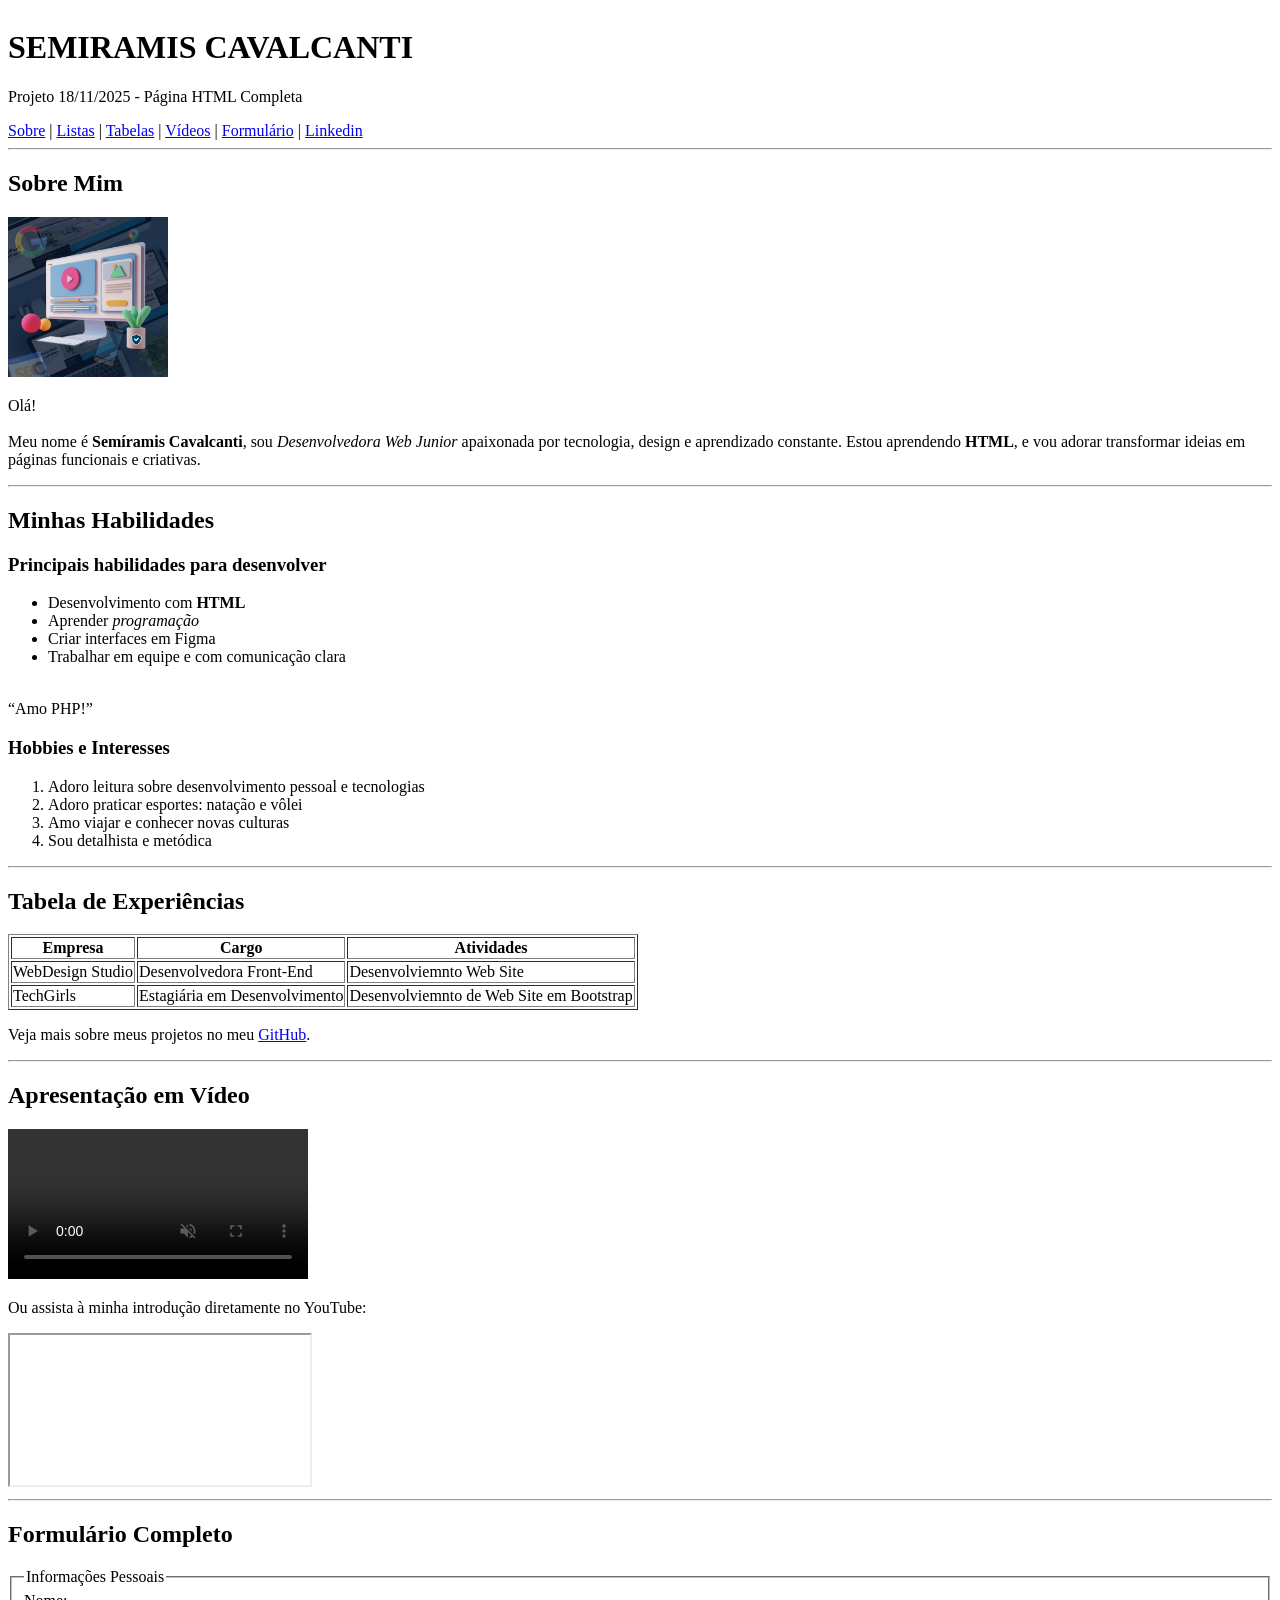
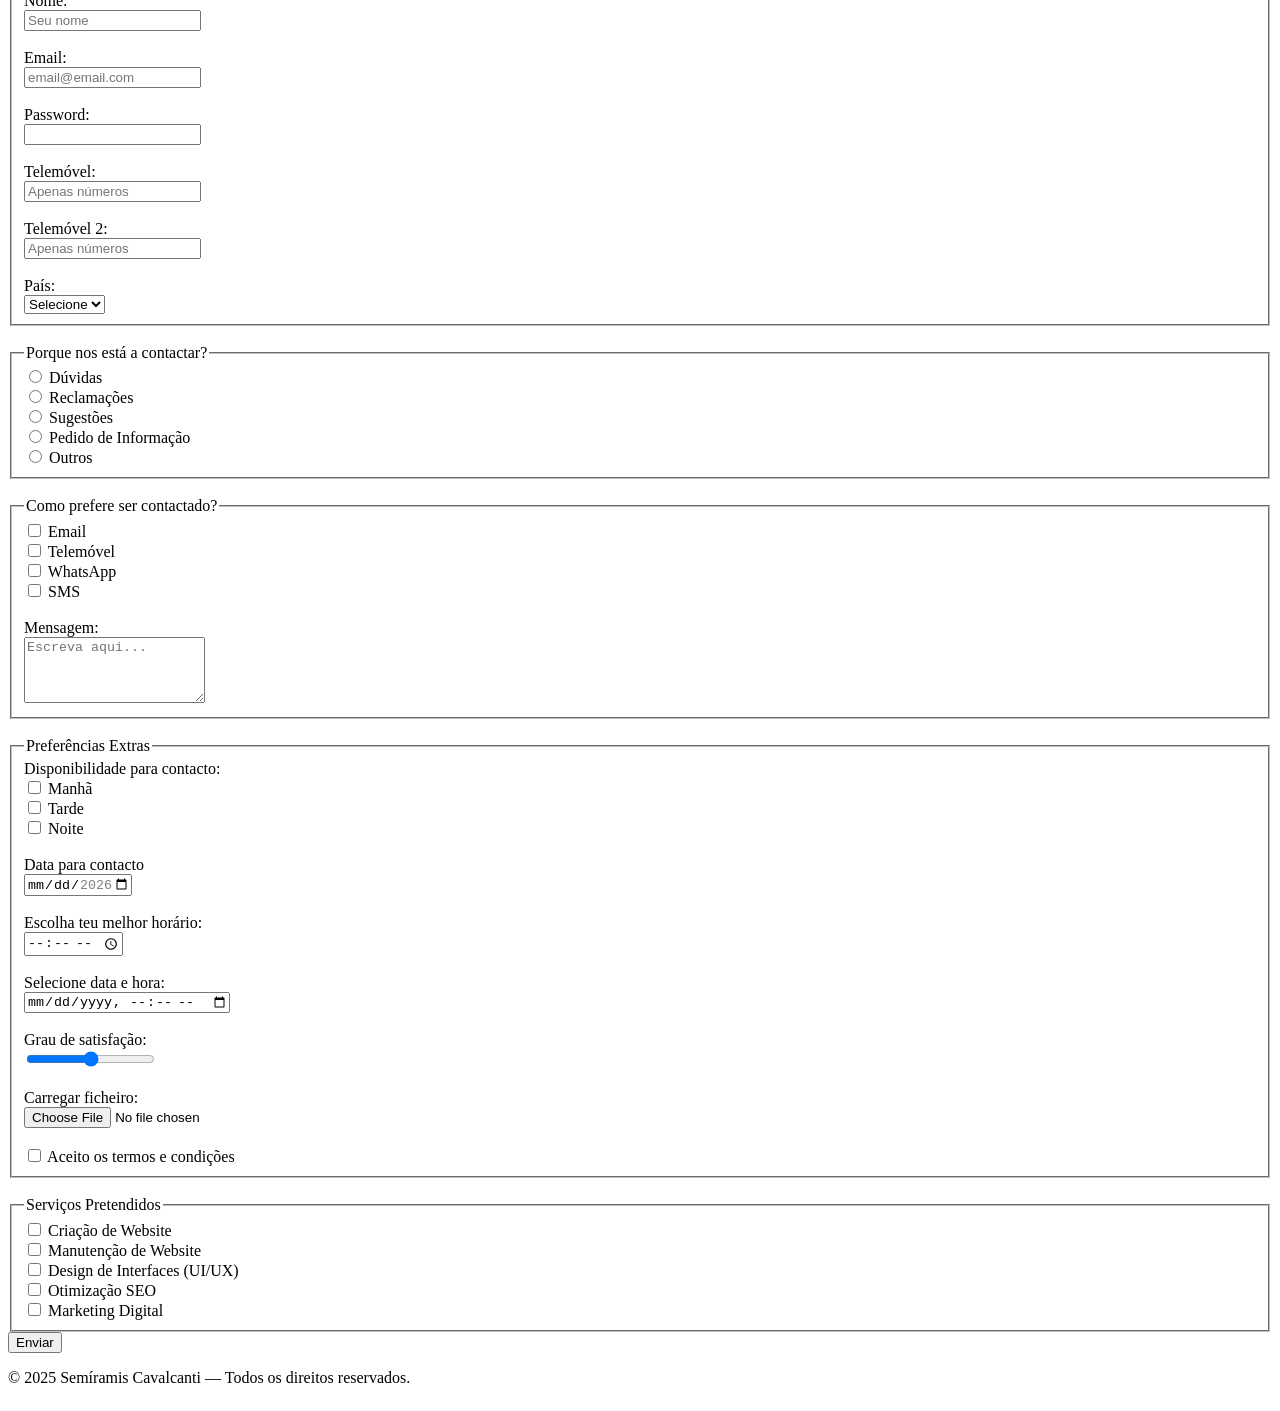
<file: first-project/index.html>
<!DOCTYPE html>
<html lang="pt">

<head>
    <meta charset="UTF-8">
    <meta name="viewport" content="width=device-width, initial-scale=1.0">
    <title>18-11-2025 HTML Completo</title>
    <!-- <link rel="stylesheet" href="css/css.css"> -->
     <link rel="stylesheet" href="css/aula.css">
</head>

<body style="justify-content: center; ">
    <div class="container">
        <!--  nav -->
        <header>
            <h1>SEMIRAMIS CAVALCANTI</h1>
            <p>Projeto 18/11/2025 - Página HTML Completa</p>

            <nav>
                <a href="#sobre">Sobre</a> |
                <a href="#listas">Listas</a> |
                <a href="#tabelas">Tabelas</a> |
                <a href="#videos">Vídeos</a> |
                <a href="#formulario">Formulário</a> |
                <a href="https://www.linkedin.com/in/semiramis-cavalcanti-01a18013b/" target="_blank">Linkedin</a>
            </nav>
            <hr>
        </header>

        <!-- sobre -->
        <section id="sobre">
            <h2>Sobre Mim</h2>
            <div class="sobre">

                <img src="img/foto2.png" alt="Minha foto trabalhando" style="width: 10rem;">
                <p class="p-sobre-mim">
                    Olá!
                    <br>
                    <br>
                    Meu nome é <b>Semíramis Cavalcanti</b>, sou <i>Desenvolvedora Web Junior</i> apaixonada por
                    tecnologia, design e aprendizado constante.
                    Estou aprendendo <b>HTML</b>, e vou adorar transformar ideias em páginas funcionais e criativas.
                </p>
            </div>
            <hr>
        </section>

        <!-- listas -->
        <section id="listas">
            <h2>Minhas Habilidades</h2>
            <h3><b>Principais habilidades para desenvolver</b></h3>
            <ul>
                <li>Desenvolvimento com <b>HTML</b></li>
                <li>Aprender <i>programação</i></li>
                <li>Criar interfaces em Figma</li>
                <li>Trabalhar em equipe e com comunicação clara</li>
            </ul>
            <br>
            <q>Amo PHP!</q>
            <h3><b>Hobbies e Interesses</b></h3>
            <ol>
                <li>Adoro leitura sobre desenvolvimento pessoal e tecnologias</li>
                <li>Adoro praticar esportes: natação e vôlei</li>
                <li>Amo viajar e conhecer novas culturas</li>
                <li>Sou detalhista e metódica</li>
            </ol>
            <hr>
        </section>

        <!-- tabelas-->
        <section id="tabelas">
            <h2>Tabela de Experiências</h2>
            <!-- por via das dúvidas colocar BORDER no css, e não utilizar o frameborder. -->
            <table border="1">
                <tr>
                    <th><b>Empresa</b></th>
                    <th><b>Cargo</b></th>
                    <th><b>Atividades</b></th>
                </tr>
                <tr>
                    <td>WebDesign Studio</td>
                    <td>Desenvolvedora Front-End</td>
                    <td>Desenvolviemnto Web Site</td>
                </tr>

                <tr>
                    <td>TechGirls</td>
                    <td>Estagiária em Desenvolvimento</td>
                    <td>Desenvolviemnto de Web Site em Bootstrap</td>
                </tr>
                <!-- <tr>
                Só deixar quando estiver com conteudo
                </tr> -->
            </table>
            <p>Veja mais sobre meus projetos no meu <a href="https://github.com/SemiramisCavalcanti"
                    target="_blank">GitHub</a>.</p>
            <hr>
        </section>

        <!-- videos -->
        <section id="videos">
            <h2>Apresentação em Vídeo</h2>
            <video controls autoplay muted>
                <source src="img/Zootopia-2016-dublado.mp4" type="video/mp4">
                Seu navegador não suporta a tag de vídeo.
            </video>
            <p>Ou assista à minha introdução diretamente no YouTube:</p>
            <iframe src="https://www.youtube.com/embed/i8a7ctz-QbI"
                title="Zootopia 2016 Dublado" border="0"
                allow="accelerometer; autoplay; clipboard-write; encrypted-media; gyroscope; picture-in-picture; web-share"
                referrerpolicy="strict-origin-when-cross-origin" allowfullscreen>
                <!-- por via das dúvidas colocar BORDER no css, e não utilizar o frameborder. -->
            </iframe>
            <hr>
        </section>

        <!-- formulario -->
        <section id="formulario">
            <h2>Formulário Completo</h2>

            <form>
                <!-- 1 -->
                <fieldset>
                    <legend>Informações Pessoais</legend>

                    <label>Nome:</label><br>
                    <input type="text" placeholder="Seu nome" required><br><br>

                    <label>Email:</label><br>
                    <input type="email" placeholder="email@email.com" required><br><br>

                    <label>Password:</label><br>
                    <input type="password" required><br><br>

                    <label>Telemóvel:</label><br>
                    <input type="tel" placeholder="Apenas números" pattern="[0-9]{9}" maxlength="9" required><br><br>
                    <!-- pattern="[0-9]{9}" maxlength="9" -->
                    <label>Telemóvel 2:</label><br>
                    <!-- utilizar idade em number, NÃO UTILIZAR EM TELEFONE :( -->
                    <input type="number" placeholder="Apenas números" required><br><br>

                    <label>País:</label><br>
                    <select required>
                        <option disabled selected>Selecione</option>
                        <option>Portugal</option>
                        <option>Brasil</option>
                        <option>Espanha</option>
                        <option>França</option>
                        <option>Itália</option>
                    </select>
                </fieldset>

                <br>

                <!-- 2 -->
                <fieldset>
                    <legend>Porque nos está a contactar?</legend>

                    <label><input type="radio" name="motivo" required> Dúvidas</label><br>
                    <label><input type="radio" name="motivo"> Reclamações</label><br>
                    <label><input type="radio" name="motivo"> Sugestões</label><br>
                    <label><input type="radio" name="motivo"> Pedido de Informação</label><br>
                    <label><input type="radio" name="motivo"> Outros</label><br>
                </fieldset>

                <br>

                <!-- 3 -->
                <fieldset>
                    <legend>Como prefere ser contactado?</legend>

                    <label><input type="checkbox" name="contactado" required> Email</label><br>
                    <label><input type="checkbox" name="contactado"> Telemóvel</label><br>
                    <label><input type="checkbox" name="contactado"> WhatsApp</label><br>
                    <label><input type="checkbox" name="contactado"> SMS</label><br><br>

                    <label>Mensagem:</label><br>
                    <textarea rows="4" placeholder="Escreva aqui..." required></textarea>
                </fieldset>

                <br>

                <!-- 4 -->
                <fieldset>
                    <legend>Preferências Extras</legend>

                    <label>Disponibilidade para contacto:</label><br>
                    <input type="checkbox" name="disponibilidade" required> Manhã<br>
                    <input type="checkbox" name="disponibilidade"> Tarde<br>
                    <input type="checkbox" name="disponibilidade"> Noite<br><br>

                    <label>Data para contacto</label><br>
                    <input type="date" min="2026-01-01" max="2026-02-28" required><br><br>

                    <label>Escolha teu melhor horário:</label><br>
                    <input type="time" required><br><br>

                    <!--colocando data e hora. -->
                    <label>Selecione data e hora:</label><br>
                    <input type="datetime-local" required><br><br>

                    <label>Grau de satisfação:</label><br>
                    <input type="range" min="0" max="10" required><br><br>

                    <label>Carregar ficheiro:</label><br>
                    <input type="file" required><br><br>

                    <label><input type="checkbox" required> Aceito os termos e condições</label>
                </fieldset>

                <br>

                <!-- ainda o 4 -->

                <fieldset>
                    <legend>Serviços Pretendidos</legend>

                    <label>
                        <input type="checkbox" name="servicos" value="website" required>
                        Criação de Website
                    </label><br>

                    <label>
                        <input type="checkbox" name="servicos" value="manutencao">
                        Manutenção de Website
                    </label><br>

                    <label>
                        <input type="checkbox" name="servicos" value="design">
                        Design de Interfaces (UI/UX)
                    </label><br>

                    <label>
                        <input type="checkbox" name="servicos" value="seo">
                        Otimização SEO
                    </label><br>

                    <label>
                        <input type="checkbox" name="servicos" value="marketing">
                        Marketing Digital
                    </label><br>
                </fieldset>

                <input type="submit" value="Enviar">
            </form>

        </section>

        <!-- footer -->
        <footer>
            <p>&copy; 2025 Semíramis Cavalcanti — Todos os direitos reservados.</p>
        </footer>
    </div>
</body>

</html>
</file>
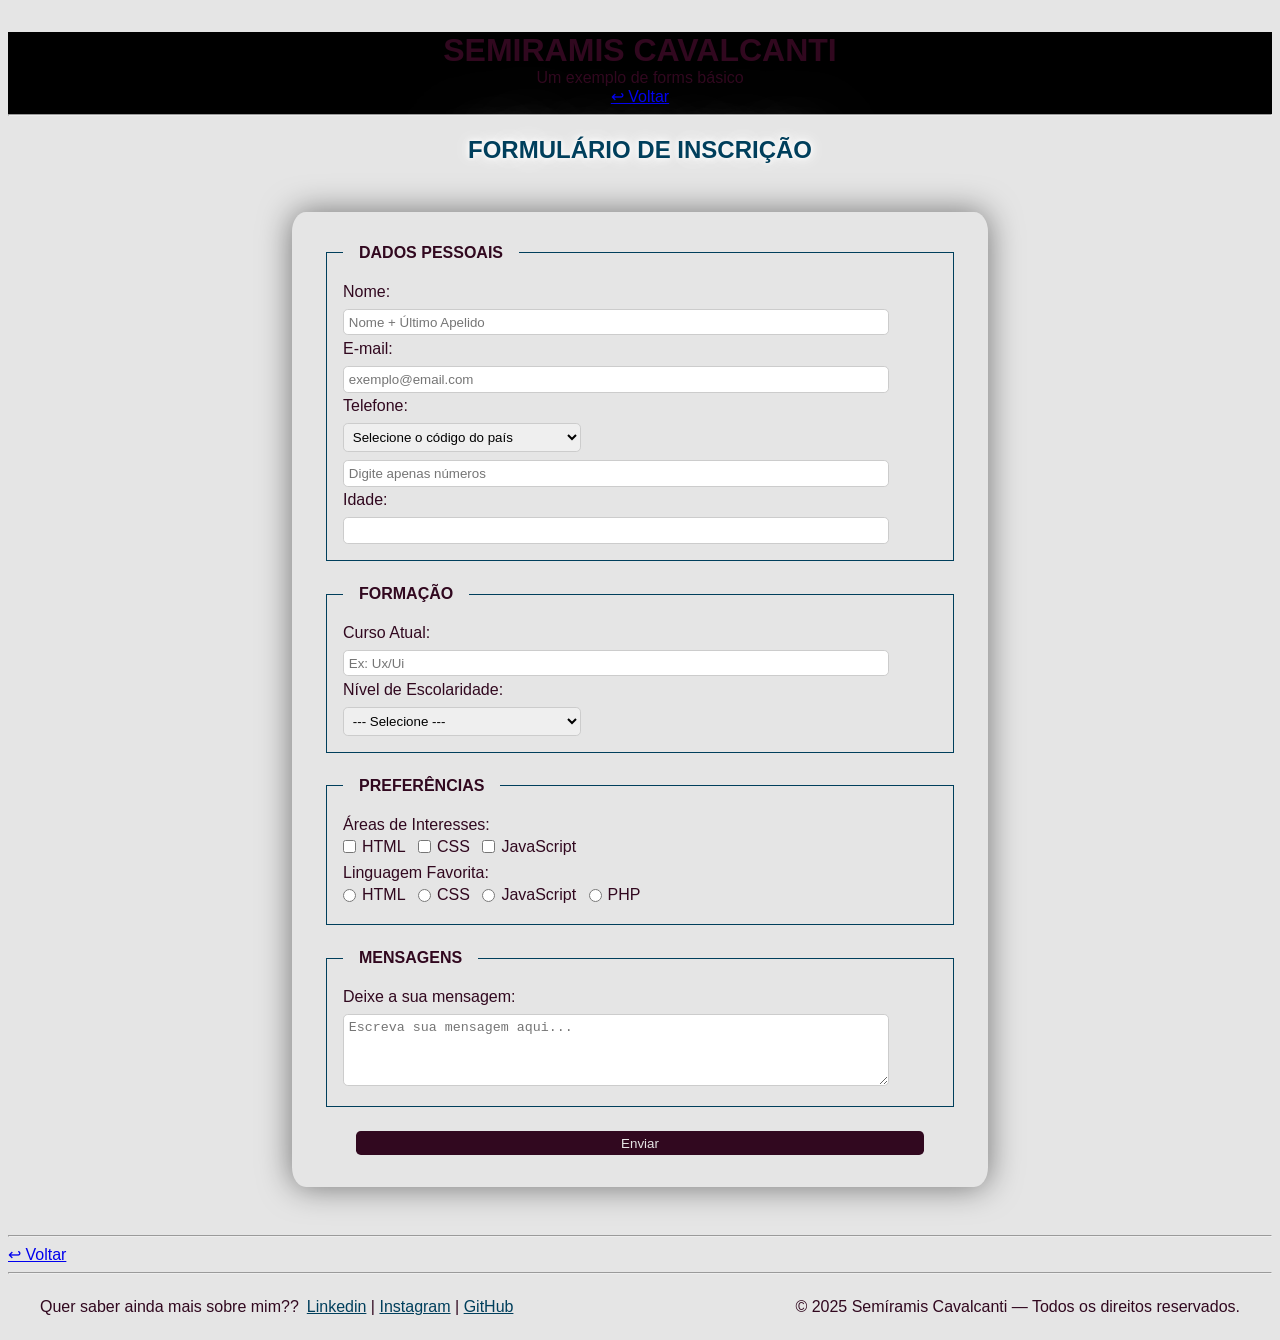
<file: first-project/pages/form.html>
<!DOCTYPE html>
<html lang="en">

<head>
    <meta charset="UTF-8">
    <meta name="viewport" content="width=device-width, initial-scale=1.0">
    <title>Second Project</title>
    <link rel="stylesheet" href="../css/forms.css">
</head>

<body>
    <!-- Obs.: não esquecer partes principais:
    <header></header>
    <main></main>
    <footer></footer> -->

    <!-- Exercício 02 - Forms -->
    <header>
        <h1>SEMIRAMIS CAVALCANTI</h1>
        <p>Um exemplo de forms básico</p>
        <a href="../index.html" class="btn-back"> ↩ Voltar</a>
        <hr>
    </header>

    <main>
        <h2 class="title">Formulário de Inscrição</h2>
        <form action="" method="">
            <!-- 
                <fieldset> - serve para agrupar elementos no formulário. utilizar para separar seções visíveis ao usuário, criando uma borda, com informações relacionadas, como: 
                1- dados pessoais
                2- Formação
                3- 
    
                OBS.: a tag <legend> dá um título a sessão
                -->


            <!-- Dados Pessoais -->
            <fieldset>
                <legend>Dados pessoais</legend>

                <label for="">Nome:</label>
                <!-- required é no input -->
                <input type="text" name="" id="" placeholder="Nome + Último Apelido" required>

                <label for="">E-mail:</label>
                <input type="email" name="" id="" placeholder="exemplo@email.com" required>

                <label for=""> Telefone: </label>
                <!-- required é no select -->
                <select id="" name="" required>

                    <!-- Obs.:
                    required → obriga a selecionar uma opção
                    disabled → impede que a primeira opção seja selecionada
                    selected → parece por padrão -->

                    <option value="" disabled selected>Selecione o código do país</option>
                    <option value="+55">🇧🇷 Brasil (+55)</option>
                    <option value="+351">🇵🇹 Portugal (+351)</option>
                    <option value="+34">🇫🇷 Espanha (+34)</option>
                    <option value="+33">🇪🇸 França (+33)</option>
                </select>
                <input type="text" name="" id="" min="10" max="15" placeholder="Digite apenas números" required>

                <label for="">Idade:</label>
                <input type="number" name="" id="" min="1" maxlength="3" required>
            </fieldset>

            <!-- Formação -->
            <fieldset>
                <legend>Formação</legend>

                <label for="">Curso Atual:</label>
                <input type="text" name="" id="" placeholder="Ex: Ux/Ui" required>

                <label for="">Nível de Escolaridade:</label>
                <select name="" id="" required>
                    <option value="" disabled selected>--- Selecione ---</option>
                    <option value="">Ensino Secundário</option>
                    <option value="">Curso Técnico</option>
                    <option value="">Ensino Superior</option>
                    <!-- ??? Dúvida: Semanticamente deve ser ordem crescente, decrescente ou indifere?? Ou ainda, faria diferença a depender do público que quero atingir?? -->
                </select>
            </fieldset>

            <!-- 3 - Preferências -->
            <fieldset>
                <legend>Preferências</legend>

                <!-- Obs.: LABEL x P
                -> usar <label> e não <p> dentro de formulários
                -> <label> é específica para formularios
                -> Acessibilidade (leitores de tela): 
                nome do campo/ propósito/ instruções
                para o leitor, “Áreas de interesse, campo de texto, digite aqui.”
                no "P" o leitor não sabe que o texto está associado.
                <label> = rótulo de campo de formulário
                <p> = parágrafo de texto comum -->

                <label for="">Áreas de Interesses:</label>
                <!-- ??? Dúvida: Não seria for="interesse" ?? -->
                <!-- OBs.: Não gostei deste checkbox longe. #teste: colocar dentro do label.- Quando o input está dentro do label: temos a associação automática entre label e input, não precisamos usar for="id" e id="...", de final reduz erros e evita IDs repetidos. -->

                <label class="opcao">
                    <input type="checkbox" name="interesse" id="" value="html">
                    HTML
                </label>

                <label class="opcao">
                    <input type="checkbox" name="interesse" id="" value="css">
                    CSS
                </label>

                <label class="opcao">
                    <input type="checkbox" name="interesse" id="" value="js">
                    JavaScript
                </label>

                <!-- Linguagem Favorita -->
                <label for="linguagem">Linguagem Favorita:</label>

                <label class="opcao">
                    <input type="radio" name="linguagem" id="fav-html" value="html">
                    HTML
                </label>

                <label class="opcao">
                    <input type="radio" name="linguagem" id="fav-css" value="css">
                    CSS
                </label>

                <label class="opcao">
                    <input type="radio" name="linguagem" id="fav-js" value="js">
                    JavaScript
                </label>

                <label class="opcao">
                    <input type="radio" name="linguagem" id="fav-php" value="php">
                    PHP
                </label>


            </fieldset>

            <!-- 4 -  Mensagem Final -->
            <fieldset>
                <legend> Mensagens</legend>
                <label for=""> Deixe a sua mensagem:</label>

                <!-- ??? Dúvida:  <label for=""> Deixe a sua mensagem:</label> Semanticamente não se torna redundante com a  <legend> Mensagens</legend> e placeholder="Escreva sua mensagem aqui..." sinalizando para deixar mensagem ??-->

                <textarea name="" id="" rows="4" placeholder="Escreva sua mensagem aqui..." maxlength="500"
                    required></textarea>
            </fieldset>

            <input type="submit" value="Enviar" class="btn-send">
        </form>
        <hr>
        <a href="../index.html" class="btn-back"> ↩ Voltar</a>
        <hr>
    </main>
    <footer>
        <div class="footer-left">

            <p>Quer saber ainda mais sobre mim??</p>
            <nav>
                <a href="">Linkedin</a> |
                <a href="">Instagram</a> |
                <a href="">GitHub</a>
            </nav>
        </div>
        <div class="footer-right">
            <p>&copy; 2025 Semíramis Cavalcanti — Todos os direitos reservados.</p>
        </div>
    </footer>
</body>

</html>
</file>
<file: first-project/css/css.css>
/* PALETA 
vinho: #31081f (fundo)
claro: #e5e5e5 (texto)
azul:  #003f5c (títulos)
bege:  #a28d86 (destaques)
*/

:root{
  --vinho:#31081f;
  --claro:#e5e5e5;
  --azul:#9be1ee;
  --bege:#a28d86;
  --radius:12px;
  --font:"Inter", sans-serif;
}

/* RESET */
*{margin:0;padding:0;box-sizing:border-box;}

body{
  background:var(--vinho);
  font-family:var(--font);
  color:var(--claro);
  display:flex;
  justify-content:center;
  padding:2rem 1rem;
}

/* CONTAINER CENTRAL  */
.container{
  width:100%;
  max-width:900px;
  display:flex;
  flex-direction:column;   
  gap:1.5rem;
}

/* SECTIONS  */
section{
  background:rgba(255,255,255,0.08);
  border:1px solid rgba(255,255,255,0.15);
  border-radius:var(--radius);
  padding:1.2rem 1.3rem;
  display:block;          
}

section h2{
  color:var(--azul);
  margin-bottom:0.7rem;
  border-left:4px solid var(--bege);
  padding-left:0.6rem;
}
section h3{
    margin-top: 1rem;
}
section p, li{
    margin-top: 1rem;
    margin-left: 2rem;
}
section q{
    margin-left: 7rem;
    text-transform: uppercase;

}
hr{
    margin-top: 1rem;
}

.sobre {
    display: flex;
    align-items: flex-start;
    gap: 1.5rem;           /* espaço entre imagem e texto */
}

.sobre img {
    width: 12rem;
    border-radius: 10px;

}

.sobre p {
    flex: 1;              /* texto ocupa todo o espaço restante */
    margin: 0;            /* remove margens extras */
    text-align: justify;
    justify-content: center;
    padding-right: 2rem;
}


/* TABELAS */
table{
  width:100%;
  border-collapse:collapse;
  margin-top:0.6rem;
}

th, td{
  padding:0.7rem;
  border-bottom:1px solid rgba(255,255,255,0.1);
}

th{
  background:rgba(255,255,255,0.15);
}

/* IMAGENS  */
section img{
  width:13rem;
  border-radius:var(--radius);
  margin-top:0.7rem;
}

/* VIDEOS */
video, iframe{
  width: 30rem;
  height: 15rem;
}

/* FORM */
input, select, textarea{
  width:100%;
  padding:0.7rem;
  background:rgba(255,255,255,0.15);
  border:1px solid rgba(255,255,255,0.25);
  border-radius:var(--radius);
  color:var(--claro);
}

input[type="submit"]{
  background:var(--azul);
  color:var(--claro);
  border:0;
  padding:0.8rem;
  cursor:pointer;
  border-radius:var(--radius);
  margin-top:0.5rem;
}
input[type="submit"]:hover{
  background:var(--bege);
  color:var(--vinho);
}

/* HEADER */
header{
  background:rgba(255,255,255,0.08);
  padding:1.3rem;
  border-radius:var(--radius);
}

nav a{
  color:var(--claro);
  text-decoration:none;
  margin-right:0.4rem;
}
nav a:hover{
  color:var(--bege);
}

/* FOOTER */
footer{
  text-align:center;
  margin-top:1rem;
  opacity:0.7;
}
</file>
<file: first-project/css/aula.css>
body{
      display: flex;
      justify-content: center;
}
</file>
<file: first-project/css/forms.css>
/* vinho 31081f
claro e5e5e5
azul 003f5c
bege a28d86 */

body {
    background-color: #e5e5e5;
    color: #31081f;
    font-family: 'Segoe UI', Tahoma, Geneva, Verdana, sans-serif;
}

/* 
1 valor 
    margin: 10px; 
    todos os lados terão 10px 
2 valores 
    margin: 10px 20px; 
    10px = top e bottom, 20px = left e right 
3 valores 
    margin: 10px 20px 30px; 
    top = 10px, left/right = 20px, bottom = 30px 
4 valores 
    margin: 10px 20px 30px 40px; 
    top = 10px, right = 20px, bottom = 30px, left = 40px */

header {
    text-align: center;
    background-color: black;
    color: #31081f;
}

header h1 {
    margin: 2rem 1rem 0;
}

header p {
    margin: 0;
}

/* "shadow" - coloca sombra nos componentes 
text-shadow: deslocamento-x deslocamento-y desfoque cor;
    deslocamento-x - distância horizontal da sombra (positivo = direita, negativo = esquerda)
    deslocamento-y - distância vertical da sombra (positivo = baixo, negativo = cima)
    desfoque - quanto a sombra se espalha (opcional, padrão = 0)
    cor - a cor da sombra
    obs: podemos colocar várias sombras com vírgula, fica com efeito neon ou profundidade:
box-shadow é para elementos em geral, como div, button, etc.

1️⃣ filter: drop-shadow()

Funciona para qualquer elemento, incluindo imagens e SVGs.

É parecido com box-shadow, mas respeita a transparência do elemento.

Sintaxe:

filter: drop-shadow(offsetX offsetY blurRadius color);


Exemplo:

img {
  filter: drop-shadow(5px 5px 10px rgba(0,0,0,0.5));
}


💡 Diferença: box-shadow cria sombra no retângulo do elemento, enquanto drop-shadow acompanha a forma real (transparências) do elemento.

2️⃣ Sombra em contornos (text-stroke + text-shadow)

Você pode combinar -webkit-text-stroke com text-shadow para criar efeitos de contorno + sombra em textos.

Exemplo:

h1 {
  color: #fff;
  -webkit-text-stroke: 2px #003f5c;
  text-shadow: 2px 2px 5px #003f5c;
}


Isso dá efeito de neon ou 3D no texto.

3️⃣ Sombra de gradiente (via pseudo-elementos)

Usando ::before ou ::after com gradiente e filter: blur(), você pode criar sombras mais “artísticas” ou espalhadas.

Muito usado em banners ou efeitos de glow:

.button::before {
  content: "";
  position: absolute;
  top: 0; left: 0; right: 0; bottom: 0;
  background: radial-gradient(circle, #003f5c, transparent);
  filter: blur(10px);
  z-index: -1;
}

4️⃣ Sombras internas e externas combinadas

box-shadow permite combinar múltiplas sombras, inclusive inset + externas, criando profundidade complexa.

div {
  box-shadow: inset 0 0 5px #003f5c, 5px 5px 15px #ff6f91;
}

*/
.title {
    text-align: center;
    text-transform: uppercase;
    color: #003f5c;
    text-shadow:
        0 0 5px #ffffff,
        0 0 10px #ffffff,
        0 0 20px #ffffff,
        0 0 40px #ffffff,
        0 0 80px #ffffff;
    ;
}

form {
    max-width: 50%;
    margin: 3rem auto;
    padding: 2rem;
    border-radius: 2%;
    box-shadow: 0 0 2rem rgba(0, 0, 0, 0.5);
}

/* OBs.: é possivel misturar os dois modos quando necessário: % e px para 600px ou menor ->max-width: 600px;
e em telas pequenas 90% ->width: 90%;

form {
    max-width: 600px;
    width: 90%;  
} */

/* mobile */
@media screen and (max-width: 600px) {
    form {
        max-width: 90%;
        padding: 1.5rem;
    }
}

/* tablet */
@media screen and (min-width: 601px) and (max-width: 1024px) {
    form {
        max-width: 75%;
        padding: 2rem;
    }
}

/* 
@media 
aplicar condições de estilo dependendo do tamanho de tela.
tem tipos como: 
    screen -Tela de computador, tablet, celular, monitor.
    print - Impressão ou PDF exportado
    all - Todos os tipos de mídia
    speech - Leitores de tela (text-to-speech)
combinando o screen com largura, altura, orientação, resolução. (tipo o que foi usado)
@media screen and (max-width: 600px) {
    form {
        max-width: 90%;
        padding: 1rem;
    }
}
    @media screen and (min-width: 601px) and (max-width: 1024px) {
    form {
        max-width: 75%;
    }
}
MOBILE FIRST -  considerado boa prática colocar os media queries do maio para o menor; tipo, estilos básicos para mobile e depois "ajustes" para tablet e desktop.
DEVERIA SER ASSIM... 
para mobile no css principal
form {
    width: 90%; 
}
tablet
@media screen and (min-width: 601px) {
    form {
        max-width: 75%; 
    }
}
desktop
@media screen and (min-width: 1025px) {
    form {
        max-width: 50%; 
    }
}

 */


fieldset {
    margin-bottom: 1.5rem;
    border: 0.1rem solid #003f5c;
    padding: 1rem;
}

/* 
Diferença entre px e rem

px (pixels)
    Unidade absoluta.
    Representa um ponto fixo na tela.
    Ex: font-size: 16px; → sempre 16 pixels, independente do tamanho do root ou das configurações do navegador.

rem (root em)
    Unidade relativa ao tamanho da fonte do elemento root (<html>).
    Ex: Se html { font-size: 16px; } então 1rem = 16px.
    Ex: font-size: 2rem; → 2 × 16px = 32px.

Diferença: px é fixo, rem é relativo ao root, portanto mais flexível.

Quando usar cada um:
    px: bordas finas, imagens, ícones, quando precisa de pixel-perfect.
    rem: fontes, espaçamentos (margin, padding), elementos que devem escalar conforme o dispositivo ou acessibilidade.
*/
legend {
    font-weight: bold;
    padding: 0 1rem;
    text-transform: uppercase;
}

label {
    display: block;
    margin-top: 0.3rem;
    /* obs: Preferências ficou MUUUUITO estranho (ajustar este em específico)  */
}

input,
textarea {
    width: 90%;
    padding: 0.3rem;
    margin-top: 0.5rem;
    border-radius: 0.3rem;
    border: 1px solid #ccc;
}

select {
    width: 40%;
    padding: 0.3rem;
    margin-top: 0.5rem;
    border-radius: 0.3rem;
    border: 1px solid #ccc;
}

/* Removendo o display block, ajustando com inline-flex */
label.opcao {
    display: inline-flex;
    /* Obs.: display: inline-flex; combina inline + flexbox!!
    -> flex ativa o Flexbox, um sistema de layout moderno para alinhar elementos horizontalmente ou verticalmente */
    align-items: center;
    gap: 6px;
    margin: 4px 8px 4px 0;
    cursor: pointer;
}

/* colocar de volta o tamanho normal */
label.opcao input {
    width: auto;
    margin: 0;
    padding: 0;
}

input[type="submit"] {
    display: block;
    margin: auto;
    background-color: #31081f;
    color: #e5e5e5;
    border: none;
    cursor: pointer;
    transition: 0.3s;

}

input[type="submit"]:hover {
    background-color: #6e0b43;
    box-shadow:
        0 0 5px #6e0b43,
        0 0 10px #31081f,
        0 0 20px #c0abb7,
        0 0 40px #c0abb7,
        0 0 80px #c0abb7;
    ;
}

footer {
    display: flex;
    justify-content: space-between;
    align-items: center;
    padding: 1rem 2rem;
    text-align: left;
}

footer .footer-left {
    display: flex;
    align-items: start;
    gap: 0.5rem;
}

footer .footer-left {
    align-items: end;
}

.footer-left p,
.footer-right p {
    margin: 0;
}

footer a {
    color: #003f5c;
}

@media screen and (max-width: 700px) {

    footer {
        flex-direction: column;
        text-align: center;
        gap: 0.3rem;
    }

    .footer-left {
        flex-direction: column;
        gap: 0.3rem;
    }

    .footer-left nav {
        margin: auto;
        align-content: center;
        display: inline;
        white-space: nowrap;
    }


    .footer-right {
       max-width: 27ch;
        font-size: 0.85rem;
    }
}
</file>
